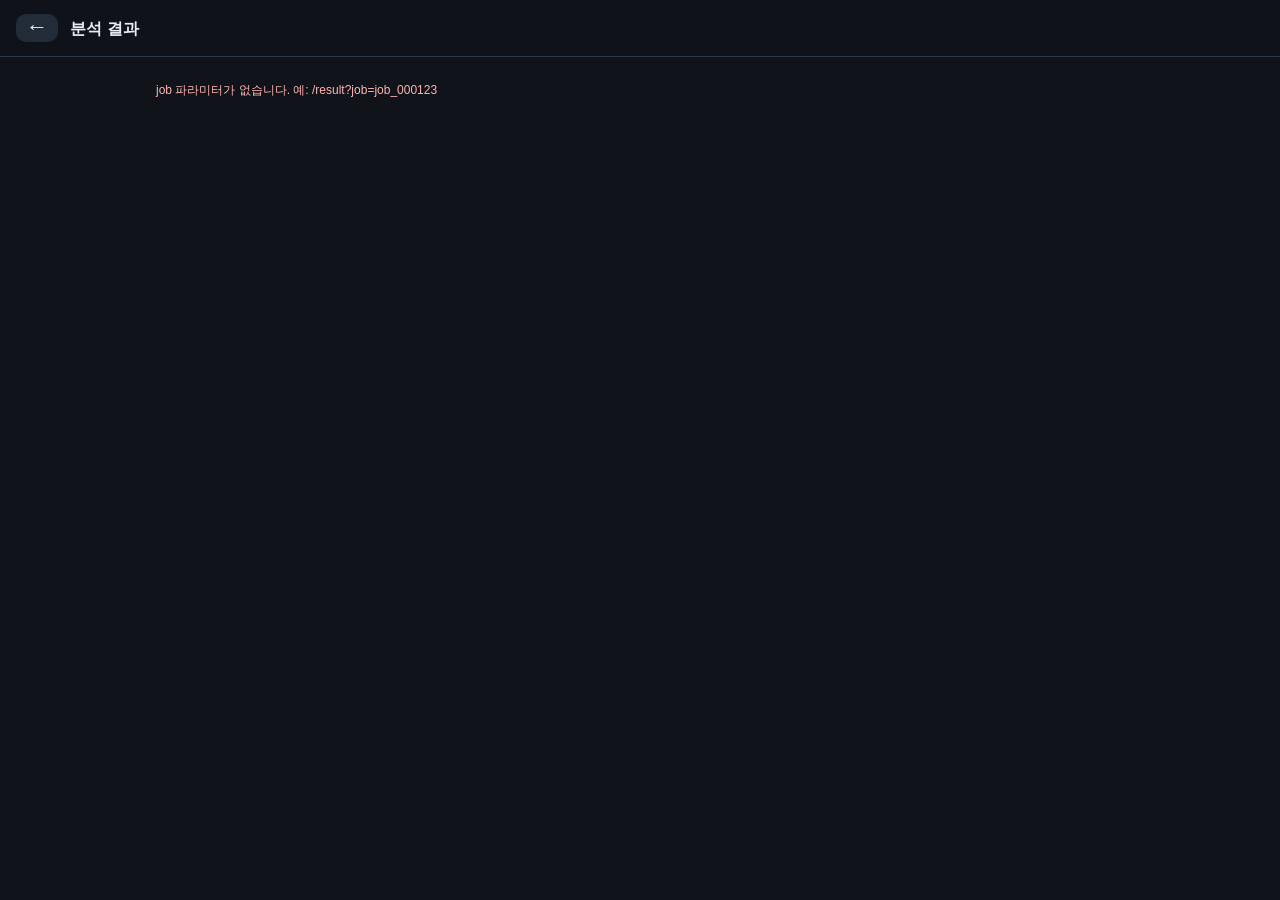
<file: video_analysis_server/static/result.html>
<!DOCTYPE html>
<html lang="ko">
<head>
<meta charset="utf-8">
<meta name="viewport" content="width=device-width, initial-scale=1, viewport-fit=cover">
<title>분석 결과 대시보드</title>
<link rel="stylesheet" href="style.css">
</head>
<body class="dash">

<header>
  <a class="back" href="/">&larr;</a>
  <h1 id="title">분석 결과</h1>
  <div id="subtitle" class="health"></div>
</header>

<main id="main">
  <p class="empty" id="loading">불러오는 중...</p>
</main>

<script src="result.js"></script>
</body>
</html>
</file>
<file: video_analysis_server/static/style.css>
:root {
  color-scheme: light dark;
  --bg: #10141a;
  --card: #1a212b;
  --card-2: #222b38;
  --ink: #e8edf4;
  --muted: #93a1b5;
  --line: #2e3a4a;
  --accent: #3ea6ff;
  --entry: #3987e5;   /* series-1 - Entry ROI, entries, male */
  --exit: #d95926;    /* series-2 - Exit ROI, exits, female */
  --nodata: #898781;  /* unknown / not measured */
  --warn: #ffd166;
  --ok: #35d07f;
  --bad: #ff5c5c;
}

* { box-sizing: border-box; -webkit-tap-highlight-color: transparent; }

body {
  margin: 0;
  background: var(--bg);
  color: var(--ink);
  font: 15px/1.5 -apple-system, BlinkMacSystemFont, "Segoe UI", Roboto,
        "Malgun Gothic", "Apple SD Gothic Neo", sans-serif;
  padding-bottom: env(safe-area-inset-bottom);
}

header {
  position: sticky; top: 0; z-index: 5;
  display: flex; align-items: baseline; gap: 12px;
  padding: 14px 16px;
  background: rgba(16, 20, 26, .92);
  backdrop-filter: blur(8px);
  border-bottom: 1px solid var(--line);
}
header h1 { margin: 0; font-size: 18px; letter-spacing: .2px; }
.health { font-size: 12px; color: var(--muted); margin-left: auto; text-align: right; }

main { max-width: 860px; margin: 0 auto; padding: 16px; }
h2 { font-size: 14px; text-transform: uppercase; letter-spacing: .08em; color: var(--muted); margin: 22px 0 10px; }

.card {
  background: var(--card);
  border: 1px solid var(--line);
  border-radius: 14px;
  padding: 16px;
}
.hint { color: var(--muted); font-size: 13px; margin: 8px 0; }

.filebtn { display: block; }
.filebtn input { display: none; }
.filebtn span {
  display: block; text-align: center; padding: 16px;
  background: var(--accent); color: #05131f; font-weight: 700;
  border-radius: 12px; cursor: pointer;
}
.filebtn span:active { filter: brightness(.9); }

.list { display: grid; gap: 10px; }
.empty { color: var(--muted); }

.item {
  background: var(--card); border: 1px solid var(--line);
  border-radius: 14px; padding: 14px;
}
.item .row { display: flex; align-items: center; gap: 10px; flex-wrap: wrap; }
.item .name { font-weight: 600; word-break: break-all; flex: 1 1 180px; }
.item .meta { color: var(--muted); font-size: 12px; }

.badge {
  font-size: 11px; font-weight: 700; letter-spacing: .04em;
  padding: 3px 8px; border-radius: 999px; border: 1px solid var(--line);
  background: var(--card-2); color: var(--muted); white-space: nowrap;
}
.badge.UPLOADING, .badge.PROCESSING, .badge.UPLOAD_VERIFYING,
.badge.RESULT_VERIFYING { color: #0a1622; background: var(--accent); border-color: transparent; }
.badge.UPLOADED, .badge.WAITING_CONFIG { color: #0a1622; background: #ffd166; border-color: transparent; }
.badge.QUEUED { color: var(--ink); background: #3c4c63; border-color: transparent; }
.badge.COMPLETED, .badge.SOURCE_DELETED { color: #05200f; background: var(--ok); border-color: transparent; }
.badge.FAILED { color: #2a0000; background: var(--bad); border-color: transparent; }
.badge.person { background: #4b5bd6; color: #eef1ff; border-color: transparent; }
.badge.vehicle { background: #a05ad6; color: #f7eeff; border-color: transparent; }

.bar { height: 8px; border-radius: 99px; background: #0d1219; overflow: hidden; margin-top: 10px; }
.bar > i { display: block; height: 100%; background: var(--accent); transition: width .25s; }
.bar.analysis > i { background: linear-gradient(90deg, #6ee7b7, #3ea6ff); }

.actions { display: flex; gap: 8px; flex-wrap: wrap; margin-top: 12px; }
button {
  font: inherit; border: 1px solid var(--line); background: var(--card-2);
  color: var(--ink); border-radius: 10px; padding: 9px 14px; cursor: pointer;
}
button:disabled { opacity: .45; cursor: not-allowed; }
button.primary { background: var(--accent); color: #05131f; border-color: transparent; font-weight: 700; }
button.ghost { background: transparent; }
button.danger { color: #ffb4b4; }
button.icon { border: 0; background: none; font-size: 26px; line-height: 1; padding: 0 6px; color: var(--muted); }

.err { color: #ffb4b4; font-size: 12px; margin-top: 8px; word-break: break-word; }

/* ---- modal ---- */
.modal {
  position: fixed; inset: 0; z-index: 20;
  background: rgba(4, 7, 11, .72);
  display: flex; align-items: flex-end; justify-content: center;
  overflow: auto;
}
.modal.hidden { display: none; }
.sheet {
  background: var(--card); width: 100%; max-width: 860px;
  border-radius: 18px 18px 0 0; border: 1px solid var(--line);
  padding: 16px; margin-top: 24px;
}
@media (min-width: 720px) {
  .modal { align-items: center; }
  .sheet { border-radius: 18px; margin: 24px; }
}
.sheet-head { display: flex; align-items: center; justify-content: space-between; margin-bottom: 8px; }
.step.hidden { display: none; }

button.big {
  display: block; width: 100%; text-align: left; margin: 10px 0;
  padding: 16px; border-radius: 14px; font-weight: 700; font-size: 16px;
}
button.big small { display: block; font-weight: 400; font-size: 12px; opacity: .8; margin-top: 4px; }
button.big.person { background: #3b48b5; color: #fff; border-color: transparent; }
button.big.vehicle { background: #8a44bb; color: #fff; border-color: transparent; }
button.big.go { background: var(--accent); color: #05131f; border-color: transparent; text-align: center; }

.roi-bar { display: flex; gap: 8px; flex-wrap: wrap; margin-bottom: 6px; }
.tab { font-weight: 700; }
#roi-entry.active { background: var(--entry); color: #05131f; border-color: transparent; }
#roi-exit.active { background: var(--exit); color: #fff; border-color: transparent; }

.canvas-wrap {
  width: 100%; background: #05080c; border-radius: 12px; overflow: hidden;
  border: 1px solid var(--line); line-height: 0;
}
.canvas-wrap canvas, .canvas-wrap img { width: 100%; height: auto; display: block; touch-action: manipulation; }
.roi-status { font-size: 12px; color: var(--muted); margin: 8px 0; }

/* ---- result ---- */
.result { font-size: 14px; }
.stats { display: grid; grid-template-columns: repeat(auto-fit, minmax(120px, 1fr)); gap: 10px; margin: 12px 0; }
.stat { background: var(--card-2); border-radius: 12px; padding: 12px; }
.stat b { display: block; font-size: 22px; }
.stat span { color: var(--muted); font-size: 12px; }
.result table { width: 100%; border-collapse: collapse; margin-top: 10px; font-size: 13px; }
.result th, .result td { text-align: left; padding: 6px 8px; border-bottom: 1px solid var(--line); }
.result th { color: var(--muted); font-weight: 600; }
.scroll { max-height: 40vh; overflow: auto; border: 1px solid var(--line); border-radius: 10px; }
.filelist { font-size: 12px; color: var(--muted); margin-top: 10px; word-break: break-all; }


/* ===========================================================================
   Result dashboard (/result?job=...)
   Palette validated against this surface (#1a212b) - see result.js header.
   =========================================================================== */

.dash main { max-width: 1000px; }
.dash header .back {
  text-decoration: none; color: var(--ink); font-size: 22px; line-height: 1;
  padding: 2px 10px 4px; border-radius: 10px; background: var(--card-2);
}
.dash header h1 { font-size: 16px; word-break: break-all; }

.viz { margin-top: 14px; }
.viz-head h2 { margin: 0 0 2px; font-size: 13px; }
.viz .note { color: var(--muted); font-size: 12px; margin: 2px 0 10px; }
.viz-actions {
  display: flex; align-items: center; gap: 12px; flex-wrap: wrap; margin-bottom: 10px;
}
button.small { padding: 5px 10px; font-size: 12px; }
.chk { font-size: 12px; color: var(--muted); display: inline-flex; align-items: center; gap: 6px; }
.chk input { accent-color: var(--accent); }

.legend { list-style: none; display: flex; gap: 14px; flex-wrap: wrap; margin: 0; padding: 0; }
.legend li { display: flex; align-items: center; gap: 6px; font-size: 12px; color: var(--ink); }
.legend i { width: 10px; height: 10px; border-radius: 3px; display: inline-block; }

/* charts: the container grows with the plot + its axis band, so no nested scroll */
.plot { position: relative; width: 100%; }
.plot svg { display: block; overflow: visible; }
.tip {
  position: absolute; top: 4px; transform: translateX(-50%);
  background: #10161f; border: 1px solid var(--line); border-radius: 10px;
  padding: 8px 10px; font-size: 12px; pointer-events: none; white-space: nowrap;
  box-shadow: 0 6px 20px rgba(0, 0, 0, .45); z-index: 2;
}
.tip b { display: block; margin-bottom: 4px; font-variant-numeric: tabular-nums; }
.tip span { display: flex; align-items: center; gap: 6px; font-variant-numeric: tabular-nums; }
.tip i { width: 8px; height: 8px; border-radius: 2px; }

/* heatmap scale legend */
.scale { display: flex; align-items: center; gap: 8px; margin: 10px 0 2px; }
.scale-bar { display: flex; flex: 1; height: 10px; border-radius: 99px; overflow: hidden; }
.scale-bar i { flex: 1; }
.scale-end { font-size: 11px; color: var(--muted); font-variant-numeric: tabular-nums; white-space: nowrap; }

.tableview { margin-top: 12px; }
/* Wide record tables SCROLL inside their own container rather than squeezing
   every column into a narrow phone screen. The page body never scrolls. */
.viz table { width: auto; min-width: 100%; border-collapse: collapse; font-size: 13px; }
.viz th, .viz td { white-space: nowrap; }
.viz th, .viz td { text-align: left; padding: 7px 10px; border-bottom: 1px solid var(--line); }
.viz thead th { color: var(--muted); font-weight: 600; position: sticky; top: 0; background: var(--card); }
.viz tbody th { font-weight: 600; }
.viz td { font-variant-numeric: tabular-nums; color: var(--ink); }

.files { list-style: none; padding: 0; margin: 0; display: flex; flex-wrap: wrap; gap: 8px; }
.files a {
  display: inline-block; padding: 6px 10px; border-radius: 9px;
  background: var(--card-2); color: var(--ink); text-decoration: none; font-size: 12px;
}
.files a:hover { background: #2b3646; }

.stats .stat em { display: block; font-style: normal; color: var(--muted); font-size: 11px; margin-top: 3px; }
.stat b { font-variant-numeric: proportional-nums; }
.viz code { background: var(--card-2); padding: 1px 5px; border-radius: 5px; font-size: 11px; }

/* opt-in result video */
.videoopt {
  display: flex; align-items: flex-start; gap: 10px; margin: 14px 0 6px;
  padding: 12px; border: 1px solid var(--line); border-radius: 12px;
  background: var(--card-2); color: var(--ink); font-size: 14px; line-height: 1.45;
}
.videoopt input { margin-top: 3px; flex: none; }
.videoopt em { display: block; font-style: normal; color: var(--muted); font-size: 12px; margin-top: 3px; }
.btnlink {
  display: inline-block; padding: 9px 14px; border-radius: 10px;
  border: 1px solid var(--line); background: var(--card-2);
  color: var(--ink); text-decoration: none; font-size: 15px;
}
.resultvideo {
  width: 100%; max-height: 70vh; display: block; border-radius: 12px;
  background: #05080c; border: 1px solid var(--line);
}
.viz .note a.dl {
  display: inline-block; margin-top: 4px; padding: 5px 11px; border-radius: 8px;
  background: var(--card-2); color: var(--ink); text-decoration: none; font-size: 12px;
}
.viz .note a.dl:hover { background: #2b3646; }
.note-card { border-left: 3px solid #ffd166; }
.note-card .note { margin: 0; color: var(--ink); }

/* ROI editor on the result dashboard */
#card-roi .canvas-wrap canvas { cursor: crosshair; touch-action: manipulation; }
#card-roi .tab { font-weight: 700; }
#card-roi #roi-entry.active { background: var(--entry); color: #05131f; border-color: transparent; }
#card-roi #roi-exit.active { background: var(--exit); color: #fff; border-color: transparent; }
#card-roi .big.go { margin-top: 12px; }
#roi-msg:empty { display: none; }

/* 업로드 중 화면 꺼짐 방지 상태 표시 */
.meta.wake { color: #6ee7b7; font-size: 11px; margin-top: 4px; }
.item.resume { border-color: var(--accent); }

/* http 접속 경고 */
.insecure {
  margin: 0 16px 12px; padding: 12px 14px; border-radius: 12px;
  background: #3a2a10; border: 1px solid #7a5a1a; color: #ffe1a8;
  font-size: 13px; line-height: 1.5; max-width: 860px;
}
@media (min-width: 892px) { .insecure { margin-left: auto; margin-right: auto; } }
.insecure.hidden { display: none; }
.insecure a { display: inline-block; margin-top: 6px; color: #ffd166; font-weight: 700; }
.insecure small { display: block; margin-top: 4px; color: #c9a86a; }

/* 업로드 후 자동 분석 프리셋 */
.preset {
  margin: 12px 0 4px; padding: 12px 14px; border: 1px solid var(--line);
  border-radius: 12px; background: var(--card-2);
  display: flex; flex-wrap: wrap; gap: 10px 18px; align-items: center;
}
.preset legend {
  padding: 0 6px; font-size: 12px; color: var(--muted);
  text-transform: uppercase; letter-spacing: .06em;
}
.preset label {
  display: inline-flex; align-items: center; gap: 6px;
  font-size: 14px; color: var(--ink); cursor: pointer;
}
.preset input[type="radio"], .preset input[type="checkbox"] { accent-color: var(--accent); }
.preset .preset-video { margin-left: auto; color: var(--muted); font-size: 13px; }
.preset #preset-hint { flex-basis: 100%; margin: 2px 0 0; font-size: 12px; }
@media (max-width: 520px) {
  .preset { gap: 8px 14px; }
  .preset .preset-video { margin-left: 0; flex-basis: 100%; }
}

/* 연결 진단 */
.nettest { display: flex; align-items: center; gap: 10px; flex-wrap: wrap; margin: 8px 0 0; }
.nettest button.ghost {
  background: transparent; border: 1px solid var(--line); color: var(--muted);
  padding: 6px 12px; border-radius: 8px; font-size: 13px; cursor: pointer;
}
.nettest button.ghost:disabled { opacity: .5; cursor: default; }
.nettest #nettest-out { flex: 1 1 200px; font-size: 12px; }

/* 파일 접근을 잃었을 때 */
.repick {
  margin: 10px 0 0; padding: 12px 14px; border-radius: 12px;
  background: #3a2a10; border: 1px solid #7a5a1a; color: #ffe1a8;
  font-size: 13px; line-height: 1.55;
}
.repick.hidden { display: none; }
.repick button {
  display: block; margin-top: 10px; padding: 9px 16px; border-radius: 9px;
  border: 0; background: var(--accent); color: #fff; font-weight: 700;
  font-size: 14px; cursor: pointer;
}
</file>
